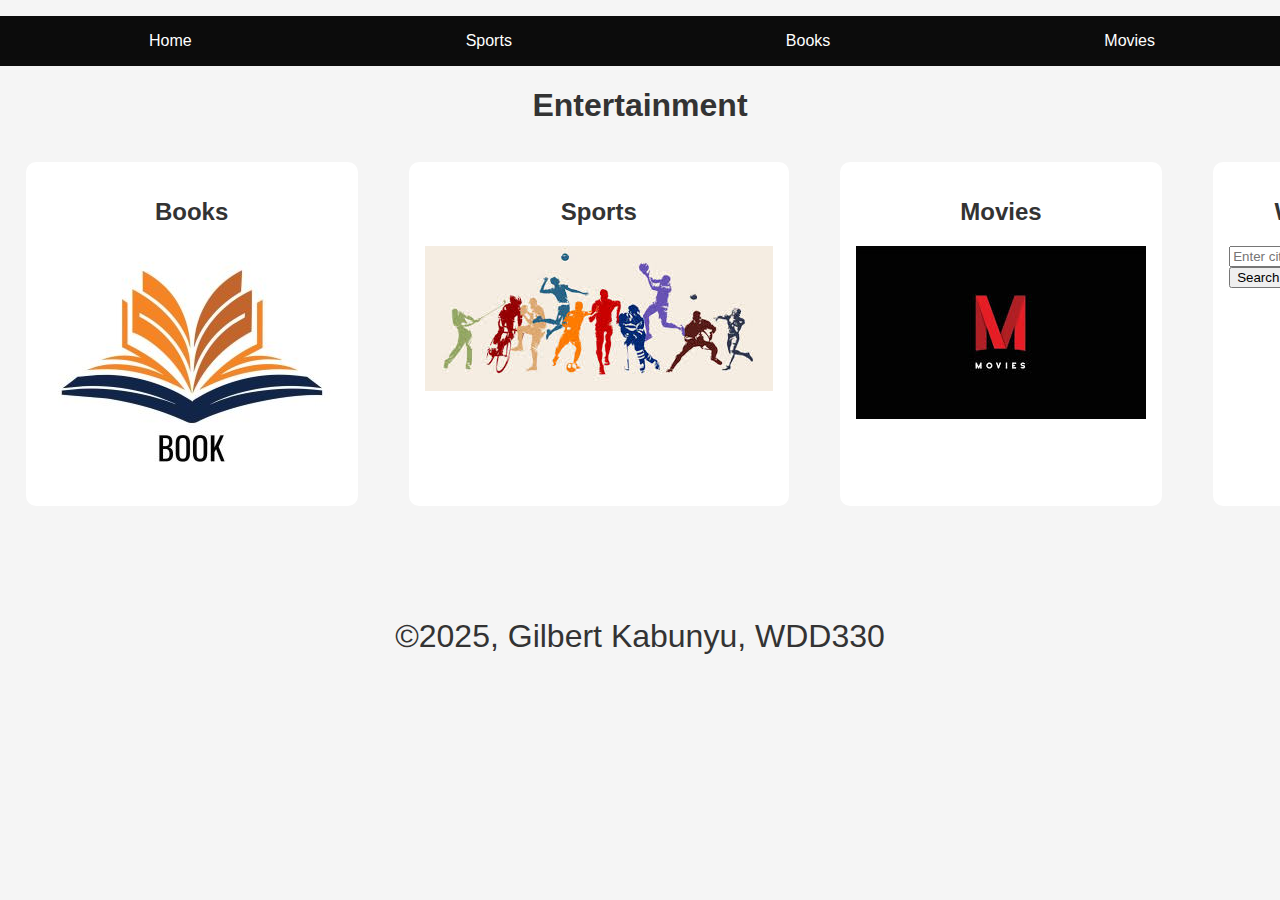
<file: index.html>
<!DOCTYPE html>
<html lang="en">

<head>
    <meta charset="UTF-8">
    <meta name="viewport" content="width=device-width, initial-scale=1.0">
    <title>Entertainment Home</title>
    <link rel="stylesheet" href="styles/main.css">
    <!--<link rel="stylesheet" href="styles/weather.css">-->
</head>

<body>
    <nav class="navigation">
        <ul>
            <li class="ative"><a href="index.html">Home</a></li>
            <li> <a href="/public/sports.html">Sports</a></li>
            <li> <a href="./public/books.html">Books</a></li>
            <li> <a href="./public/movies.html">Movies</a></li>
        </ul>
    </nav>
    <h1>Entertainment</h1>
    <main class="main-home">

        <section>
            <h2>Books</h2>
            <a href="./public/books.html"><img src="./images/book.jpg" alt="book logos"></a>
        </section>
        <section>
            <h2>Sports</h2>
            <a href="./public/sports.html"><img src="./images/sports.jpg" alt="sports logo"></a>
        </section>
        <section>
            <h2>Movies</h2>
            <a href="./public/movies.html"><img src="./images/movies.jpg" alt="movies logo"></a>
        </section>
        <section>
            <h2>Weather</h2>
            <div id="search-container">
                <input type="text" id="search-input" placeholder="Enter city name...">
                <button id="search-button">Search</button>
            </div>
            <div id="weather-result">
                <!-- Weather data will be displayed here -->
            </div>
        </section>
    </main>
    <script src="./scripts/weather.js"></script>
    <footer>&copy;2025, Gilbert Kabunyu, WDD330</footer>
</body>

</html>
</file>
<file: styles/main.css>
body {
    font-family: 'Roboto', sans-serif;
    color: #333;
    background-color: #f5f5f5;
    margin: 0;
    padding: 0;
}

h1,
h2 {
    text-align: center;
}

.main-home {
    display: grid;
    grid-template-columns: 1fr 1fr 1fr 1fr;
    padding: 0;
    margin: 0;
}

nav {

    padding: 0;
    margin: 0;
    font-size: 1rem;
    text-align: center;
}

nav ul {
    display: flex;
    justify-content: space-around;
    align-items: center;
    background-color: #0c0c0c;
    padding: 1rem 0;
}

section {
    padding: 1rem;
    background-color: #fff;
    border-radius: 10px;
    margin: 1rem 2vw;
}

nav .active {
    background-color: rgba(96, 129, 28, 0.5);
    color: rgba(96, 129, 28, 0.5);
}

ul {
    list-style-type: none;
}

nav li {
    margin-left: 1.5rem;
}

.navigation a {
    padding: 1rem;
    text-align: center;
    text-decoration: none;
    color: #fff;
}

.navigation a:hover {
    background-color: #bbb;
    color: #333;
    font-weight: 700;
}


footer {
    font-size: 2rem;
    text-align: center;
    padding-top: 1em;
    margin-top: 2em;
}

@media screen and (max-width: 680px) {

    .main-home {
        display: block;
    }

    .navigation {
        display: block;
        flex-direction: column;
        list-style: none;
        background-color: #333;
        color: #fff;
    }

    nav ul {
        display: block;
    }
}
</file>
<file: styles/weather.css>
body {
    font-family: Arial, sans-serif;
    margin: 0;
    padding: 20px;
    background-color: #f4f4f9;
    color: #333;
    display: flex;
    flex-direction: column;
    align-items: center;
    justify-content: center;
    min-height: 100vh;
}

h2 {
    color: #1E90FF;
}

#search-container {
    text-align: center;
    margin-bottom: 20px;
}

#search-input {
    padding: 10px;
    width: 300px;
    border: 1px solid #ccc;
    border-radius: 5px;
}

#search-button {
    padding: 10px 20px;
    background-color: #1E90FF;
    color: white;
    border: none;
    border-radius: 5px;
    cursor: pointer;
}

#search-button:hover {
    background-color: #0077CC;
}

#weather-result {
    text-align: center;
    margin-top: 20px;
}

.weather-icon {
    width: 100px;
    height: 100px;
}

.temperature {
    font-size: 24px;
    font-weight: bold;
}

.description {
    font-size: 18px;
    color: #777;
}
</file>
